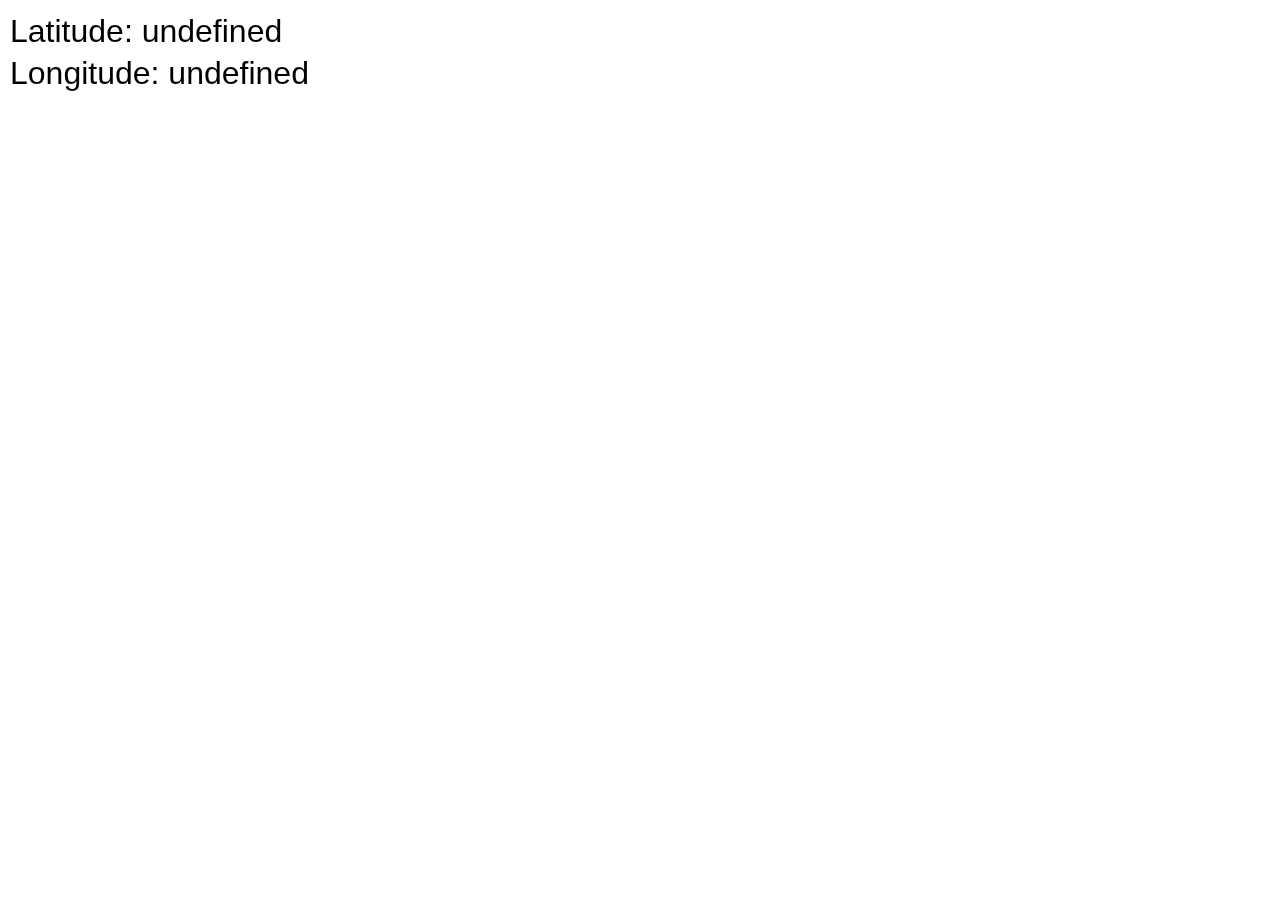
<file: docs/whereAmIBasic/index.html>
<!DOCTYPE html>
<html>
  <head>
    <meta charset="utf-8">
    <title>Where Am I? Basic</title>
    <meta name="description" content="A web based application to help you find yourself.">
    <meta name="viewport" width="device-width" initial-scale="1.0" maximum-scale="1.0" user-scalable="0">
    <!-- import the webpage's stylesheet -->
    <link rel="stylesheet" href="style.css">
    <script src="p5js/p5.js"></script>
    <script src="p5js/addons/p5.dom.js"></script>
    <script src="p5js/addons/p5.geolocation.js"></script>
    <script src="sketch.js"></script>
  </head>
  <body>
  </body>
</html>
</file>
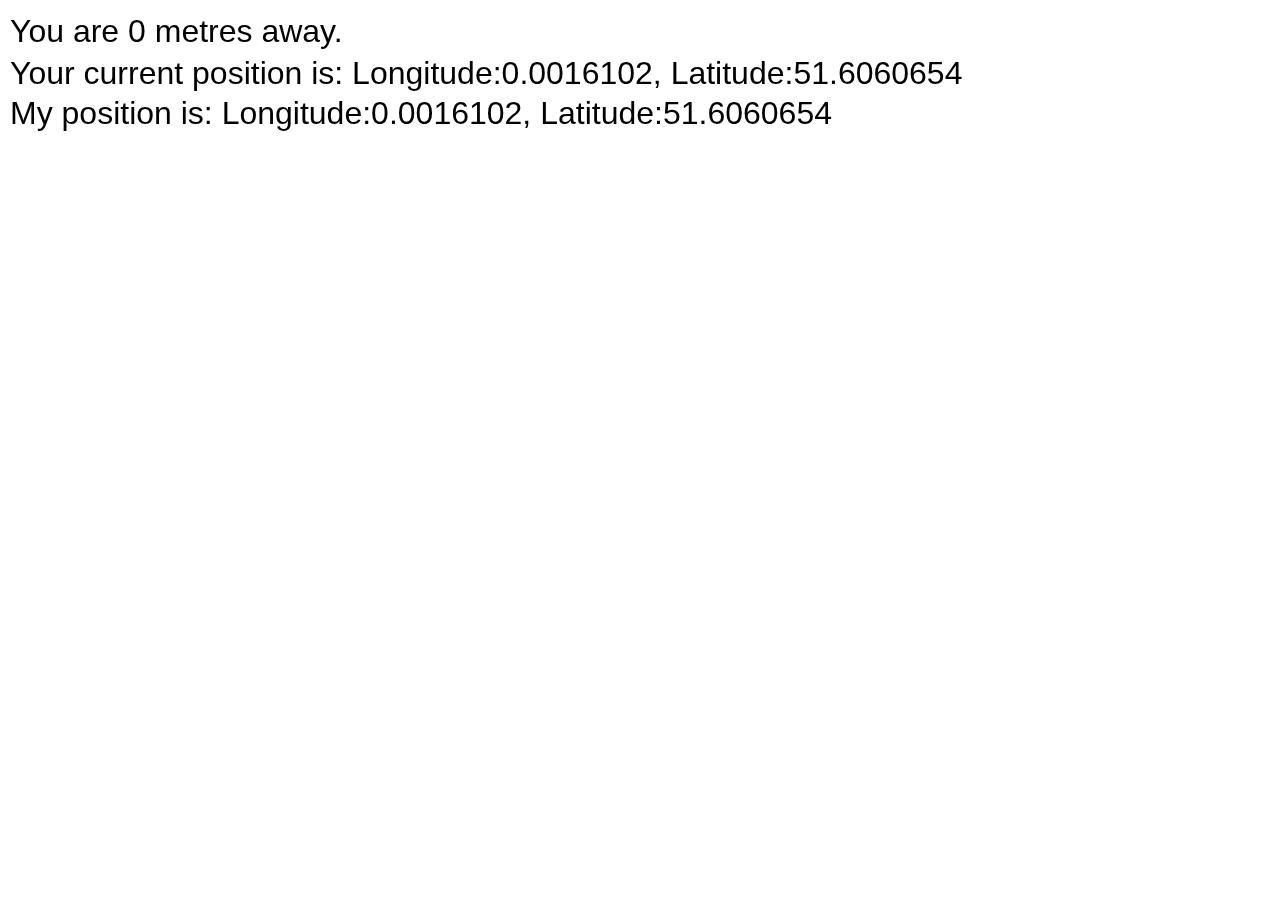
<file: docs/whereAmIDistance/index.html>
<!DOCTYPE html>
<html>
  <head>
    <meta charset="utf-8">
    <title>Where Am I? Distance</title>
    <meta name="description" content="A web based application to help your distance from somewhere.">
    <meta name="viewport" width="device-width" initial-scale="1.0" maximum-scale="1.0" user-scalable="0">
    <!-- import the webpage's stylesheet -->
    <link rel="stylesheet" href="style.css">
    <script src="p5js/p5.js"></script>
    <script src="p5js/addons/p5.dom.js"></script>
    <script src="p5js/addons/p5.geolocation.js"></script>
    <script src="sketch.js"></script>
  </head>
  <body>
  </body>
</html>
</file>
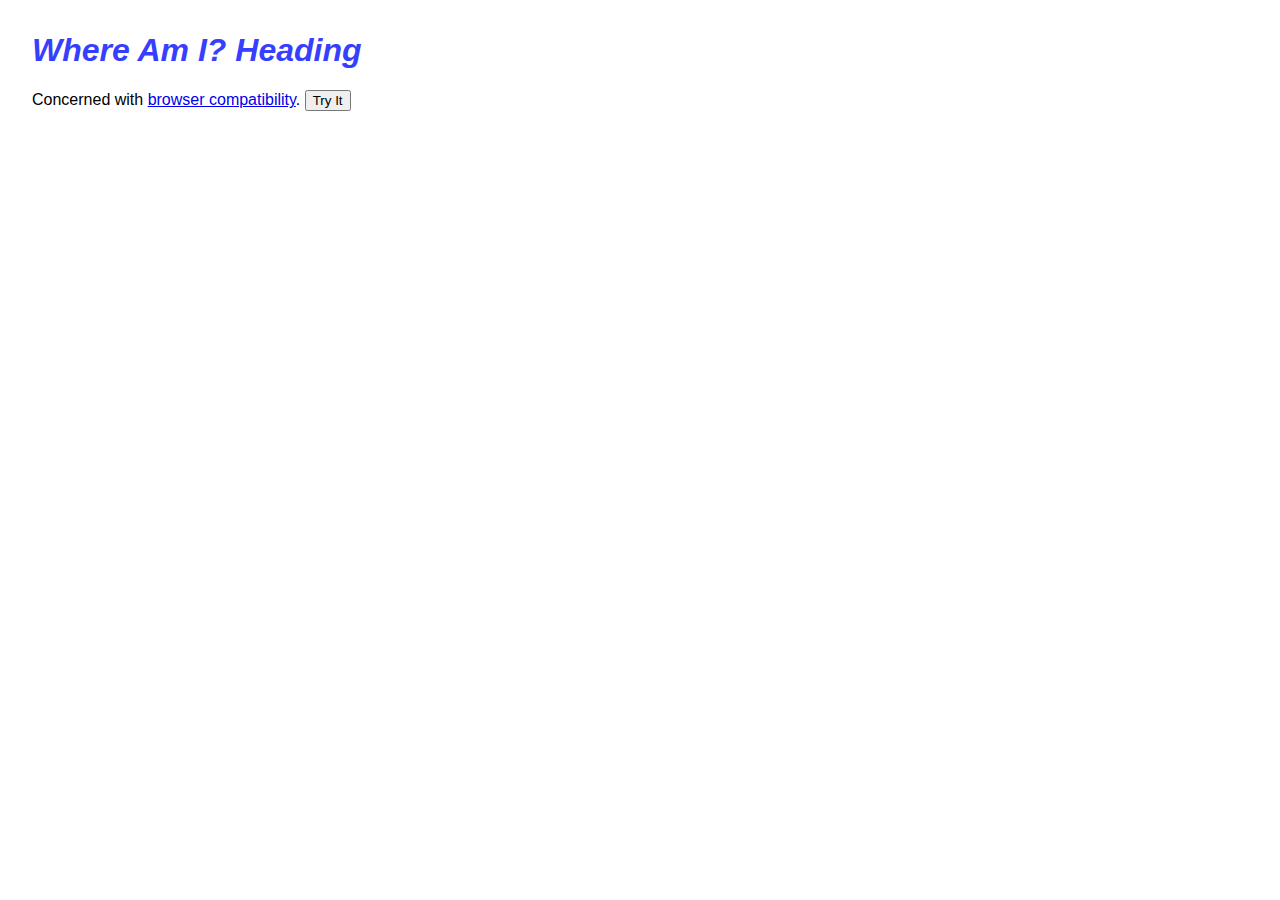
<file: docs/whereAmIHeading/index.html>
<!DOCTYPE html>
<html lang="en">
  <head>
    <title>Where Am I? Heading</title>
    <meta charset="utf-8">
    <meta http-equiv="X-UA-Compatible" content="IE=edge">
    <meta name="viewport" content="width=device-width, initial-scale=1">
    <!-- import the webpage's stylesheet -->
    <link rel="stylesheet" href="style.css">
    <!-- import the webpage's javascript file -->
    <script src="script.js"></script>
  </head>
  <body>
    <h1>Where Am I? Heading</h1>
    <p>
      Concerned with <a href="https://developer.mozilla.org/en-US/docs/Web/API/Coordinates/heading#Browser_compatibility">browser compatibility</a>.
      <button onclick="getLocation()">Try It</button>
    </p>
    <p id="out">
      
    </p>
  </body>
</html>
</file>
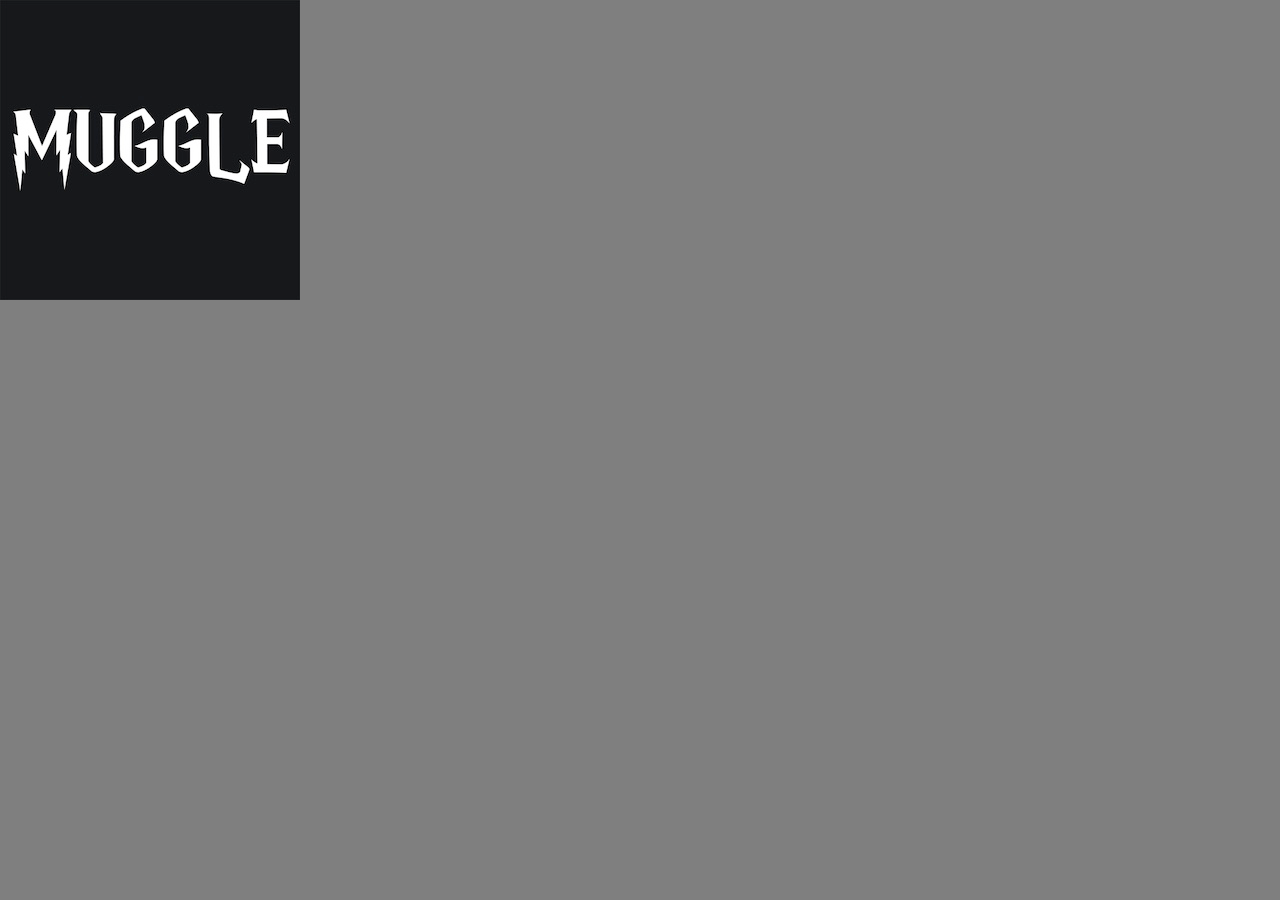
<file: docs/whereAmIImage/index.html>
<!DOCTYPE html>
<html>
  <head>
    <meta charset="utf-8">
    <title>Where Am I? Image</title>
    <meta name="description" content="A web based application to seek your way to a target.">
    <meta name="viewport" width="device-width" initial-scale="1.0" maximum-scale="1.0" user-scalable="0">
    <!-- import the webpage's stylesheet -->
    <link rel="stylesheet" href="style.css">
    <script src="p5js/p5.js"></script>
    <script src="p5js/addons/p5.dom.js"></script>
    <script src="p5js/addons/p5.geolocation.js"></script>
    <script src="sketch.js"></script>
  </head>
  <body>
  </body>
</html>
</file>
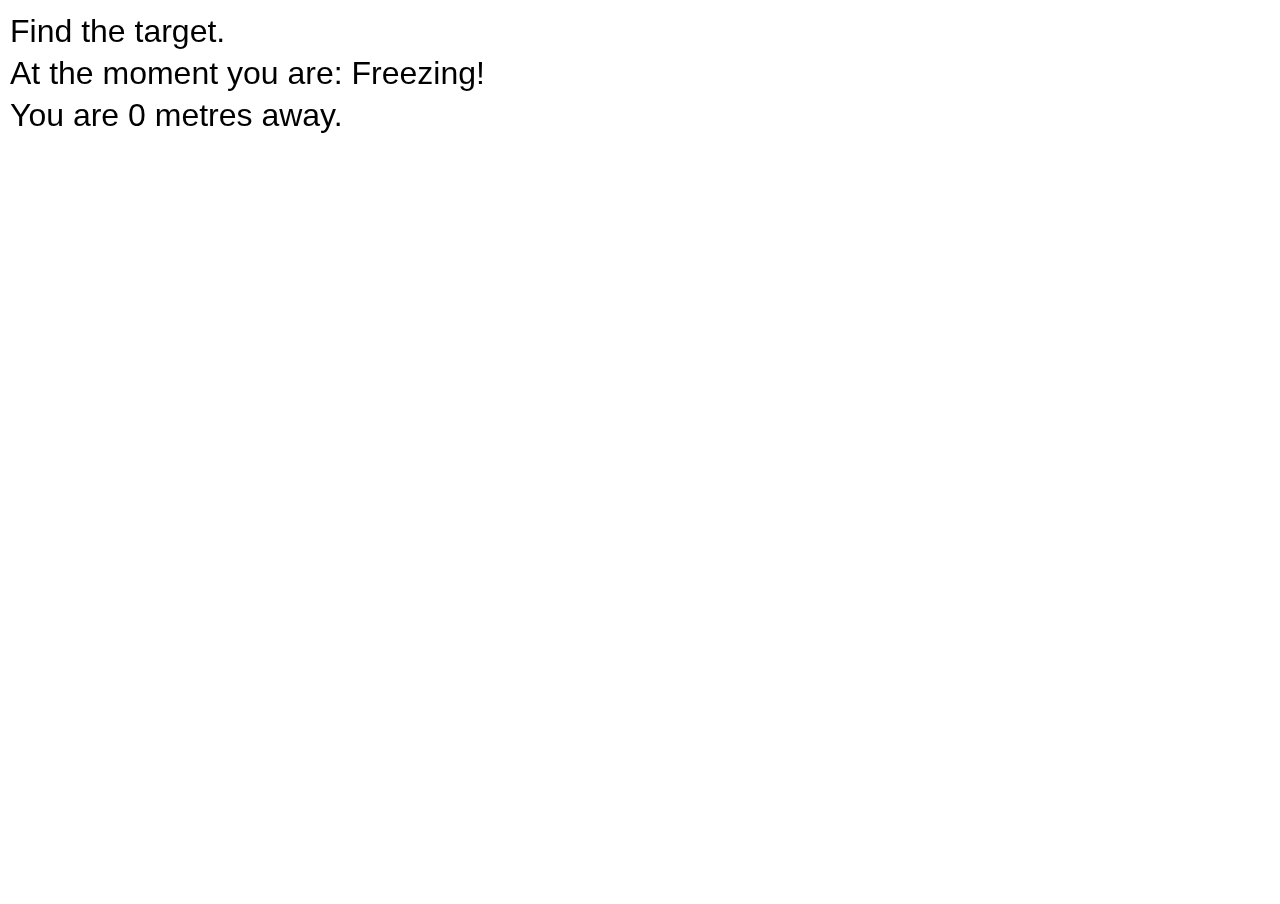
<file: docs/whereAmISeek/index.html>
<!DOCTYPE html>
<html>
  <head>
    <meta charset="utf-8">
    <title>Where Am I? Seeker</title>
    <meta name="description" content="A web based application to seek your way to a target.">
    <meta name="viewport" width="device-width" initial-scale="1.0" maximum-scale="1.0" user-scalable="0">
    <!-- import the webpage's stylesheet -->
    <link rel="stylesheet" href="style.css">
    <script src="p5js/p5.js"></script>
    <script src="p5js/addons/p5.dom.js"></script>
    <script src="p5js/addons/p5.geolocation.js"></script>
    <script src="sketch.js"></script>
  </head>
  <body>
  </body>
</html>
</file>
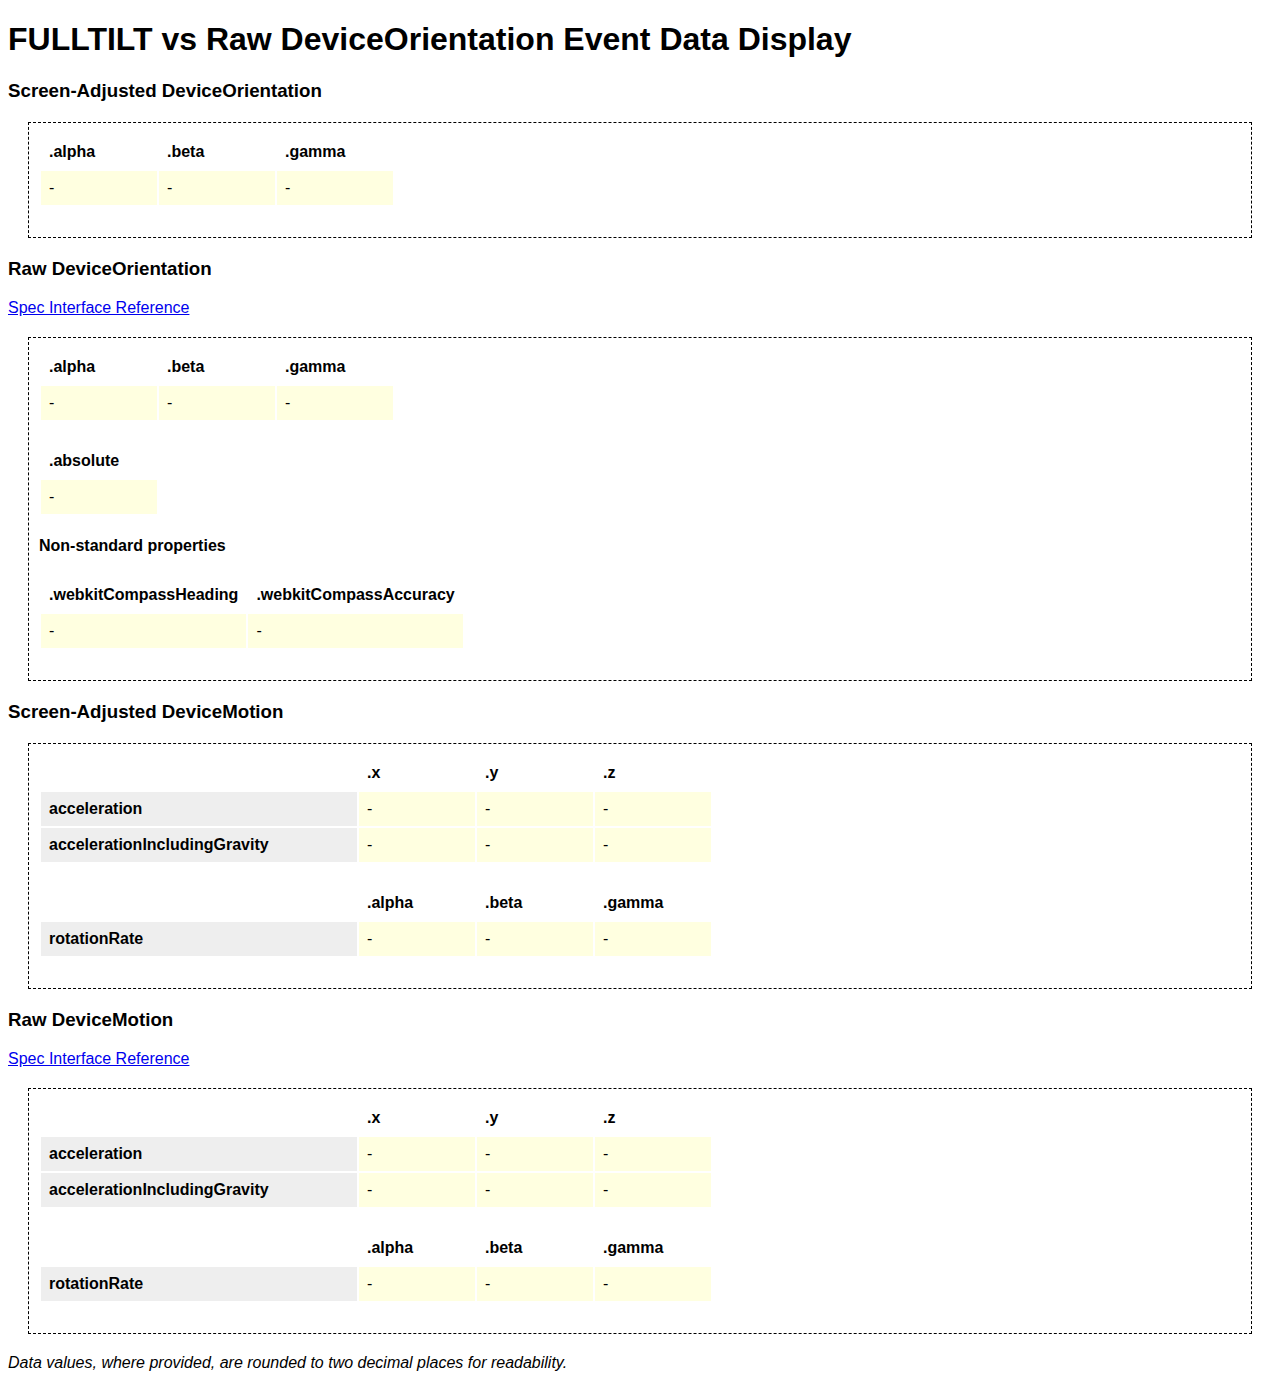
<file: docs/FullTilt/examples/data_display.html>
<!DOCTYPE html>
<html>
<head>
			<meta charset="utf-8">

			<title>FULLTILT vs Raw DeviceOrientation Event Data Display</title>

			<!-- DEVICEORIENTATION EMULATOR DETECTION + BOOTSTRAP -->
			<script src="https://richtr.github.io/doe/doe.js"></script>

			<script src="../dist/fulltilt.min.js" type="text/javascript"></script>

			<style>
			* {
				font-family: Arial, Helvetica, sans-serif;
			}

			.dataGroup {
				border: 1px dashed #000;
				padding: 10px;
				margin: 20px;
			}

			table {
				margin-bottom: 20px;
			}

			tr {
				padding: 5px;
			}

			th, td {
				text-align: left;
				padding: 8px;
			}

			table tbody th {
				width: 300px;
				background-color: #EEE;
			}

			table tbody td {
				width: 100px;
				background-color: lightyellow;
			}
			</style>
</head>

<body>

<h1>FULLTILT vs Raw DeviceOrientation Event Data Display</h1>

<script>

function printDataValue(input) {
	if( input === undefined )
		return "undefined";
	if( input === null )
		return "null";
	if( input === true )
		return "true";
	if( input === false )
		return "false";
	if( Object.prototype.toString.call(input) === "[object Number]" )
		return Math.round((input + 0.00001) * 100) / 100; // return to 2 decimal places

	return (input + ""); // force stringify
}

function init() {

	var alpha = document.getElementById("alpha");
	var beta = document.getElementById("beta");
	var gamma = document.getElementById("gamma");

	var screenAlpha = document.getElementById("screenAlpha");
	var screenBeta = document.getElementById("screenBeta");
	var screenGamma = document.getElementById("screenGamma");

	var absolute = document.getElementById("absolute");

	var webkitCompassHeading = document.getElementById("webkitCompassHeading");
	var webkitCompassAccuracy = document.getElementById("webkitCompassAccuracy");

	// Start FULLTILT DeviceOrientation listeners and register our callback
	var deviceOrientation = FULLTILT.getDeviceOrientation({'type': 'world'});
	deviceOrientation.then(function(orientationData) {

		orientationData.listen(function() {

			// Display calculated screen-adjusted deviceorientation

			var screenAdjustedEvent = orientationData.getFixedFrameEuler();

			screenAlpha.textContent = printDataValue(screenAdjustedEvent.alpha);
			screenBeta.textContent = printDataValue(screenAdjustedEvent.beta);
			screenGamma.textContent = printDataValue(screenAdjustedEvent.gamma);

			// Display raw deviceorientation data

			var rawEvent = orientationData.getLastRawEventData();

			alpha.textContent = printDataValue(rawEvent.alpha);
			beta.textContent = printDataValue(rawEvent.beta);
			gamma.textContent = printDataValue(rawEvent.gamma);

			absolute.textContent = printDataValue(rawEvent.absolute);

			webkitCompassHeading.textContent = printDataValue(rawEvent.webkitCompassHeading);
			webkitCompassAccuracy.textContent = printDataValue(rawEvent.webkitCompassAccuracy);

		});

	});

	var accX = document.getElementById("accX");
	var accY = document.getElementById("accY");
	var accZ = document.getElementById("accZ");

	var screenAccX = document.getElementById("screenAccX");
	var screenAccY = document.getElementById("screenAccY");
	var screenAccZ = document.getElementById("screenAccZ");

	var accGX = document.getElementById("accGX");
	var accGY = document.getElementById("accGY");
	var accGZ = document.getElementById("accGZ");

	var screenAccGX = document.getElementById("screenAccGX");
	var screenAccGY = document.getElementById("screenAccGY");
	var screenAccGZ = document.getElementById("screenAccGZ");

	var rotRateAlpha = document.getElementById("rotRateAlpha");
	var rotRateBeta  = document.getElementById("rotRateBeta");
	var rotRateGamma = document.getElementById("rotRateGamma");

	var screenRotRateAlpha = document.getElementById("screenRotRateAlpha");
	var screenRotRateBeta  = document.getElementById("screenRotRateBeta");
	var screenRotRateGamma = document.getElementById("screenRotRateGamma");

	var absolute = document.getElementById("absolute");

	// Start FULLTILT DeviceMotion listeners and register our callback
	var deviceMotion = FULLTILT.getDeviceMotion();
	deviceMotion.then(function(motionData) {

		motionData.listen(function() {

			// Display calculated screen-adjusted devicemotion

			var screenAcc = motionData.getScreenAdjustedAcceleration() || {};
			var screenAccG = motionData.getScreenAdjustedAccelerationIncludingGravity() || {};
			var screenRotRate = motionData.getScreenAdjustedRotationRate() || {};

			screenAccX.textContent = printDataValue(screenAcc.x);
			screenAccY.textContent = printDataValue(screenAcc.y);
			screenAccZ.textContent = printDataValue(screenAcc.z);

			screenAccGX.textContent = printDataValue(screenAccG.x);
			screenAccGY.textContent = printDataValue(screenAccG.y);
			screenAccGZ.textContent = printDataValue(screenAccG.z);

			screenRotRateAlpha.textContent = printDataValue(screenRotRate.alpha);
			screenRotRateBeta.textContent  = printDataValue(screenRotRate.beta);
			screenRotRateGamma.textContent = printDataValue(screenRotRate.gamma);

			// Display raw devicemotion data

			var rawEvent = motionData.getLastRawEventData();

			var acc = rawEvent.acceleration || {};
			var accG = rawEvent.accelerationIncludingGravity || {};
			var rotRate = rawEvent.rotationRate || {};

			accX.textContent = printDataValue(acc.x);
			accY.textContent = printDataValue(acc.y);
			accZ.textContent = printDataValue(acc.z);

			accGX.textContent = printDataValue(accG.x);
			accGY.textContent = printDataValue(accG.y);
			accGZ.textContent = printDataValue(accG.z);

			rotRateAlpha.textContent = printDataValue(rotRate.alpha);
			rotRateBeta.textContent = printDataValue(rotRate.beta);
			rotRateGamma.textContent = printDataValue(rotRate.gamma);

		});

	});

}

window.onload = init;

</script>

<h3>Screen-Adjusted DeviceOrientation</h3>

<div class="dataGroup">

	<table>
		<thead>
			<tr>
				<th>.alpha</th>
				<th>.beta</th>
				<th>.gamma</th>
			</tr>
		</thead>
		<tbody>
			<tr>
				<td id="screenAlpha">-</td>
				<td id="screenBeta">-</td>
				<td id="screenGamma">-</td>
			</tr>
		</tbody>
	</table>

</div>

<h3>Raw DeviceOrientation</h3>

<p>
	<a href="http://w3c.github.io/deviceorientation/spec-source-orientation.html#deviceorientation">Spec Interface Reference</a>
</p>

<div class="dataGroup">

	<table>
		<thead>
			<tr>
				<th>.alpha</th>
				<th>.beta</th>
				<th>.gamma</th>
			</tr>
		</thead>
		<tbody>
			<tr>
				<td id="alpha">-</td>
				<td id="beta">-</td>
				<td id="gamma">-</td>
			</tr>
		</tbody>
	</table>

	<table>
		<thead>
			<tr>
				<th>.absolute</th>
			</tr>
		</thead>
		<tbody>
			<tr>
				<td id="absolute">-</td>
			</tr>
		</tbody>
	</table>

	<h4>Non-standard properties</h4>

	<table>
		<thead>
			<tr>
				<th>.webkitCompassHeading</th>
				<th>.webkitCompassAccuracy</th>
			</tr>
		</thead>
		<tbody>
			<tr>
				<td id="webkitCompassHeading">-</td>
				<td id="webkitCompassAccuracy">-</td>
			</tr>
		</tbody>
	</table>

</div>

<h3>Screen-Adjusted DeviceMotion</h3>

<div class="dataGroup">

	<table>
		<thead>
			<tr>
				<th></th>
				<th>.x</th>
				<th>.y</th>
				<th>.z</th>
			</tr>
		</thead>
		<tbody>
			<tr>
				<th>acceleration</th>
				<td id="screenAccX">-</td>
				<td id="screenAccY">-</td>
				<td id="screenAccZ">-</td>
			</tr>
			<tr>
				<th>accelerationIncludingGravity</th>
				<td id="screenAccGX">-</td>
				<td id="screenAccGY">-</td>
				<td id="screenAccGZ">-</td>
			</tr>
		</tbody>
	</table>

	<table>
		<thead>
			<tr>
				<th></th>
				<th>.alpha</th>
				<th>.beta</th>
				<th>.gamma</th>
			</tr>
		</thead>
		<tbody>
			<tr>
				<th>rotationRate</th>
				<td id="screenRotRateAlpha">-</td>
				<td id="screenRotRateBeta">-</td>
				<td id="screenRotRateGamma">-</td>
			</tr>
		</tbody>
	</table>

</div>

<h3>Raw DeviceMotion</h3>

<p>
	<a href="http://w3c.github.io/deviceorientation/spec-source-orientation.html#devicemotion">Spec Interface Reference</a>
</p>

<div class="dataGroup">

	<table>
		<thead>
			<tr>
				<th></th>
				<th>.x</th>
				<th>.y</th>
				<th>.z</th>
			</tr>
		</thead>
		<tbody>
			<tr>
				<th>acceleration</th>
				<td id="accX">-</td>
				<td id="accY">-</td>
				<td id="accZ">-</td>
			</tr>
			<tr>
				<th>accelerationIncludingGravity</th>
				<td id="accGX">-</td>
				<td id="accGY">-</td>
				<td id="accGZ">-</td>
			</tr>
		</tbody>
	</table>

	<table>
		<thead>
			<tr>
				<th></th>
				<th>.alpha</th>
				<th>.beta</th>
				<th>.gamma</th>
			</tr>
		</thead>
		<tbody>
			<tr>
				<th>rotationRate</th>
				<td id="rotRateAlpha">-</td>
				<td id="rotRateBeta">-</td>
				<td id="rotRateGamma">-</td>
			</tr>
		</tbody>
	</table>

</div>

<p><em>Data values, where provided, are rounded to two decimal places for readability.</em></p>

</body>
</html>
</file>
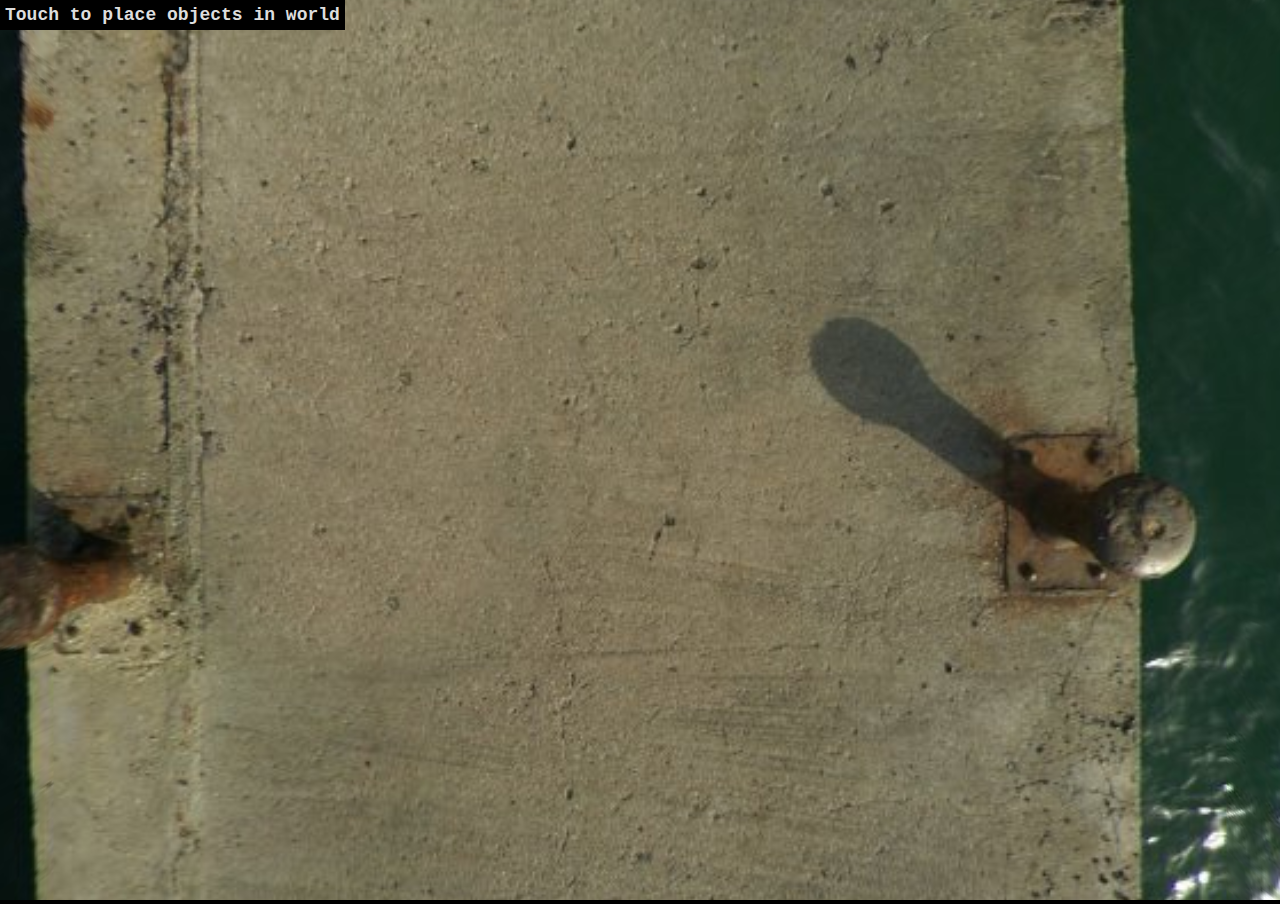
<file: docs/FullTilt/examples/vr_interactive.html>
<!DOCTYPE html>
<html>
	<head>
		<meta charset="utf-8">
		<meta name="viewport" content="width=device-width, user-scalable=no, minimum-scale=1.0, maximum-scale=1.0">
		<title>
			FULLTILT DeviceOrientation three.js interactive test page
		</title>
		<style type="text/css">
			body {
				background-color: #000000;
				margin: 0;
				overflow: hidden;
				font-family: Arial, Helvetica, sans-serif;
			}

			#info {
				position: fixed;
				display: inline-block;
				top: 0px;
				left: 0px;
				color: #ddd;
				background-color: #000;
				padding: 5px;
				font-family: Monospace;
				font-size: 18px;
				font-weight: bold;
				text-align: center;
				z-index: 1;
			}
		</style>
	</head>
	<body>
		<script src="./resources/libs/three.min.js" type="text/javascript"></script>
		<script src="./resources/libs/hand.minified-1.2.1.js" type="text/javascript"></script>

		<!-- DEVICEORIENTATION EMULATOR DETECTION + BOOTSTRAP -->
		<script src="https://richtr.github.io/doe/doe.js"></script>

		<script src="../dist/fulltilt.min.js" type="text/javascript"></script>

		<div id="info">
			Touch to place objects in world
		</div>

		<script type="text/javascript">

			var camera, scene, light, renderer, controls;

			var startClientHeight, startFOVFrustrumHeight;

			// Setup three.js world
			function setup() {

				camera = new THREE.PerspectiveCamera( 75, window.innerWidth / window.innerHeight, 1, 1000 );

				scene = new THREE.Scene();

				hemiLight = new THREE.HemisphereLight( 0xffffff, 0xffffff, 0.6 );
				hemiLight.color.setHSL( 0.6, 1, 0.6 );
				hemiLight.groundColor.setHSL( 0.095, 1, 0.75 );
				hemiLight.position.set( -1000, -250, -1000 );
				hemiLight.shadowCameraVisible = true;
				scene.add( hemiLight );

				var cube = generateCubeMap('Beach');
				scene.add( cube );

				renderer = new THREE.WebGLRenderer();
				renderer.setSize( window.innerWidth, window.innerHeight );
				document.body.appendChild( renderer.domElement );

				// Add Pointer Event Listener (via hand.minified-1.2.1.js)
				renderer.domElement.addEventListener("pointerup", addDynmaic3DObject, false);

				startClientHeight = window.innerHeight;
				startFOVFrustrumHeight = 2000 * Math.tan( THREE.Math.degToRad( ( camera.fov || 75 ) / 2 ) );

				window.addEventListener( 'resize', onWindowResize, false );

				// Create new FULLTILT library for *compass*-based deviceorientation
				var orientationPromise = FULLTILT.getDeviceOrientation({ type: "world" });

				// Wait for Promise fulfillment
				orientationPromise.then(function(deviceOrientationController) {

					controls = deviceOrientationController;

					draw(); // start

				}).catch(function(reason) {

					console.error(reason);

				});

			}

			// Computed device orientation rotation vector
			var orientationQuat = new THREE.Quaternion();

			// World frame transform (- PI/2 around the x-axis)
			var worldQuat = new THREE.Quaternion( - Math.sqrt( 0.5 ), 0, 0, Math.sqrt( 0.5 ) );

			// Render three.js world
			function draw() {

				var quat = controls.getScreenAdjustedQuaternion();

				orientationQuat.set( quat.x, quat.y, quat.z, quat.w );

				// IMPORTANT! set deviceorientation camera to three.js world frame
				// (i.e. make camera look out the back of the screen by rotating the camera x-axis by -PI/2)
				camera.quaternion.multiplyQuaternions( worldQuat, orientationQuat );

				// Render scene
				renderer.render( scene, camera );

				// Re-draw at next browser paint
				requestAnimationFrame( draw );

			}

			// Generate scene assets
			function generateCubeMap( folderName ) {

				var sides = [
					'./resources/textures/cube/' + folderName + '/posx.jpg',
					'./resources/textures/cube/' + folderName + '/negx.jpg',
					'./resources/textures/cube/' + folderName + '/posy.jpg',
					'./resources/textures/cube/' + folderName + '/negy.jpg',
					'./resources/textures/cube/' + folderName + '/posz.jpg',
					'./resources/textures/cube/' + folderName + '/negz.jpg'
				];

				var cubemap = THREE.ImageUtils.loadTextureCube(sides); // load textures
				cubemap.format = THREE.RGBFormat;

				var shader = THREE.ShaderLib['cube']; // init cube shader from built-in lib
				shader.uniforms['tCube'].value = cubemap; // apply textures to shader

				// create shader material
				var skyBoxMaterial = new THREE.ShaderMaterial( {
				  fragmentShader: shader.fragmentShader,
				  vertexShader: shader.vertexShader,
				  uniforms: shader.uniforms,
				  depthWrite: false,
				  side: THREE.BackSide
				});

				// create skybox mesh
				var skybox = new THREE.Mesh(
				  new THREE.BoxGeometry(1000, 1000, 1000),
				  skyBoxMaterial
				);

				return skybox;

			}

			function addDynmaic3DObject(event) {

				var pos = get3DPositionFromScreen(event.clientX, event.clientY);

				pos.multiplyScalar(1000);

				var cube = new THREE.Mesh(
					new THREE.BoxGeometry(150, 150, 150),
					new THREE.MeshLambertMaterial({ color: 0xff0000 })
				);
				cube.position.copy( pos );

				// Add object to scene
				scene.add( cube );

			}

			function get3DPositionFromScreen(clientX, clientY) {

				var vector = new THREE.Vector3();

				vector.set(
				    ( clientX / window.innerWidth ) * 2 - 1,
				    - ( clientY / window.innerHeight ) * 2 + 1,
				    0.5 );

				// Convert current camera quaternion value to vector
				var cameraPosition = new THREE.Vector3();
				cameraPosition.applyQuaternion(camera.quaternion);

				vector.unproject( camera );

				var pos = vector.sub( cameraPosition ).normalize();

				return pos;

			}

			// Gracefully handle screen resizes
			function onWindowResize() {

				camera.aspect = window.innerWidth / window.innerHeight;

				// Re-calculate object FOV to maintain scene's relative size after a screen rotation / resize
				var relativeFOVFrustrumHeight = startFOVFrustrumHeight * ( window.innerHeight / startClientHeight );
				var relativeVerticalFOV = THREE.Math.radToDeg( 2 * Math.atan( relativeFOVFrustrumHeight / 2000 ) );
				camera.fov = relativeVerticalFOV;

				camera.updateProjectionMatrix();

				renderer.setSize( window.innerWidth, window.innerHeight );

			}

			// Go...
			setup();

		</script>
	</body>
</html>
</file>
<file: docs/whereAmIBasic/style.css>
/* CSS files add styling rules to your content */

* {
  margin: 0;
  padding: 0;
}

body {
  overflow: hidden;
  background: white;
}
</file>
<file: docs/whereAmIDistance/style.css>
/* CSS files add styling rules to your content */

* {
  margin: 0;
  padding: 0;
}

body {
  overflow: hidden;
  background: white;
}
</file>
<file: docs/whereAmIHeading/style.css>
/* CSS files add styling rules to your content */

body {
  font-family: "Benton Sans", "Helvetica Neue", helvetica, arial, sans-serif;
  margin: 2em;
}

h1 {
  font-style: italic;
  color: #373fff;
}
</file>
<file: docs/whereAmIImage/style.css>
/* CSS files add styling rules to your content */

* {
  margin: 0;
  padding: 0;
}

body {
  overflow: hidden;
  background: white;
}
</file>
<file: docs/whereAmISeek/style.css>
/* CSS files add styling rules to your content */

* {
  margin: 0;
  padding: 0;
}

body {
  overflow: hidden;
  background: white;
}
</file>
